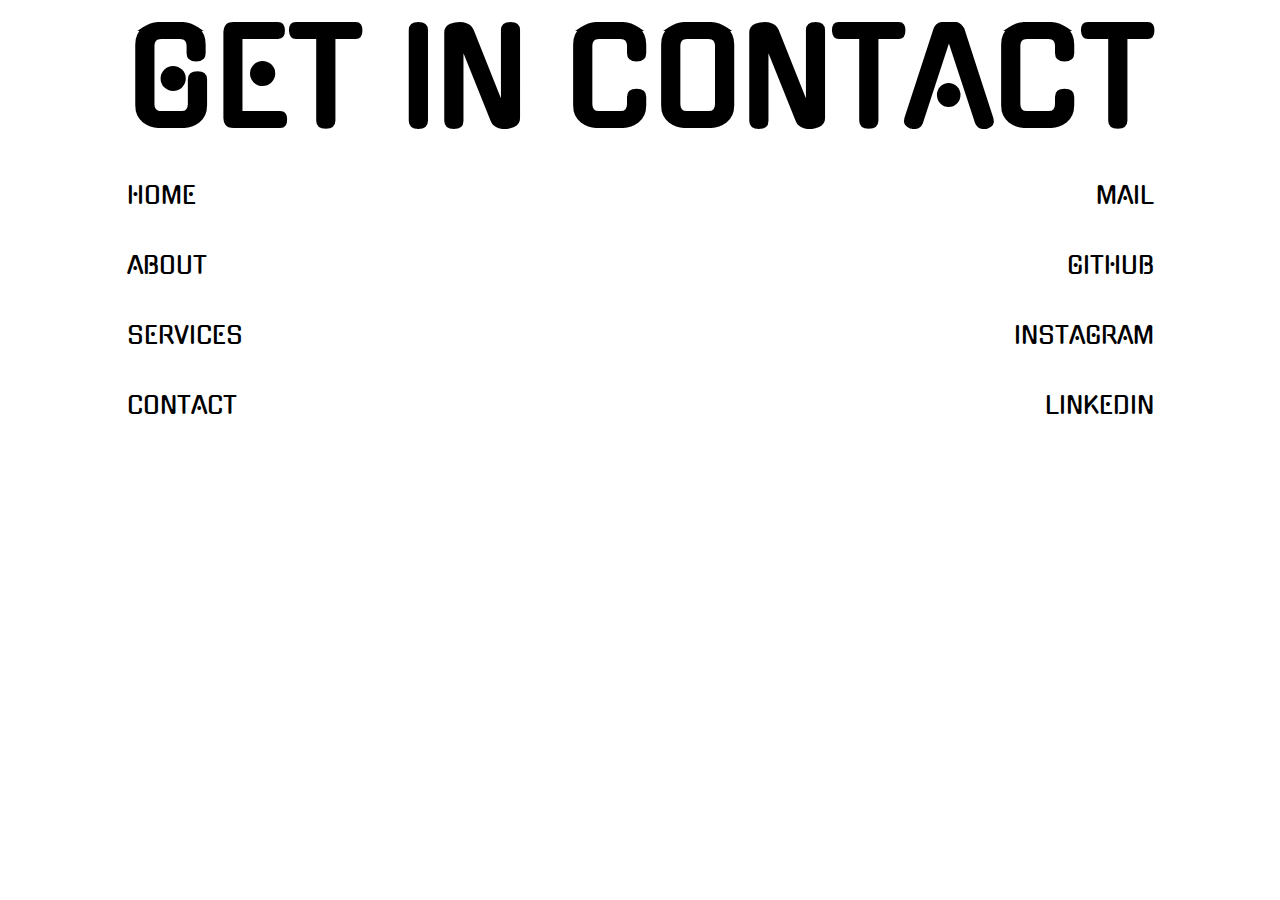
<file: contact.html>
<!DOCTYPE html>
<html lang="en">
<head>
    <meta charset="UTF-8">
    <meta name="viewport" content="width=device-width, initial-scale=1.0">
    <title>Get in contact</title>
    <link rel="stylesheet" href="contact.css">
</head>
<body>
    <footer>
    <div class="pf-footer w-100 d-grid justify-content-center align-center">
        <div class="w-100 text-align-center">
          <h1>GET IN CONTACT</h1>
        </div>
        <div class="footer-contents d-flex justify-content-space-between">
          <div class="d-grid float-left">
            <a href="#">HOME</a>
            <a href="#">ABOUT</a>
            <a href="#">SERVICES</a>
            <a href="#">CONTACT</a>
          </div>
          <div class="d-grid text-align-end w-90">
            <a href="#">MAIL</a>
            <a href="#">GITHUB</a>
            <a href="#">INSTAGRAM</a>
            <a href="#">LINKEDIN</a>
          </div>
        </div>
      </div>
      </footer>
</body>
</html>
</file>
<file: contact.css>
@import url("https://fonts.googleapis.com/css2?family=Gugi&family=Orbitron:wght@700&display=swap");

body {
  font-family: var(--font-family-default);
  font-size: var(--fs-300);
  color: var(--clr-dark);
  scroll-behavior: smooth;
  overflow-x: hidden;
  padding: 0 20px;
  margin: 0;
}

img,
svg {
  display: block;
  width: 100%;
}

a {
  text-decoration: none;
}
h1 {
  margin: 0;
}

.w-100 {
  width: 100%;
}

.d-flex {
  display: flex;
}
.d-grid {
  display: grid;
}
.text-align-center {
  text-align: center;
}

.text-align-end {
  text-align: end;
}

.float-left {
  float: left;
}

.float-right {
  float: right;
}

.justify-content-center {
  justify-content: center;
}

.justify-content-space-around {
  justify-content: space-around;
}

.justify-content-space-between {
  justify-content: space-between;
}

.pf-footer {
  margin-bottom: 9rem;
}

.pf-footer h1 {
  font-family: "Gugi", sans-serif;
  font-size: 8rem;
}

.pf-footer .pf-line {
  width: 100%;
}

.footer-contents a {
  margin: 20px 0;
  color: #000000;
  font-size: 24px;
  font-family: "Gugi";
}
</file>
